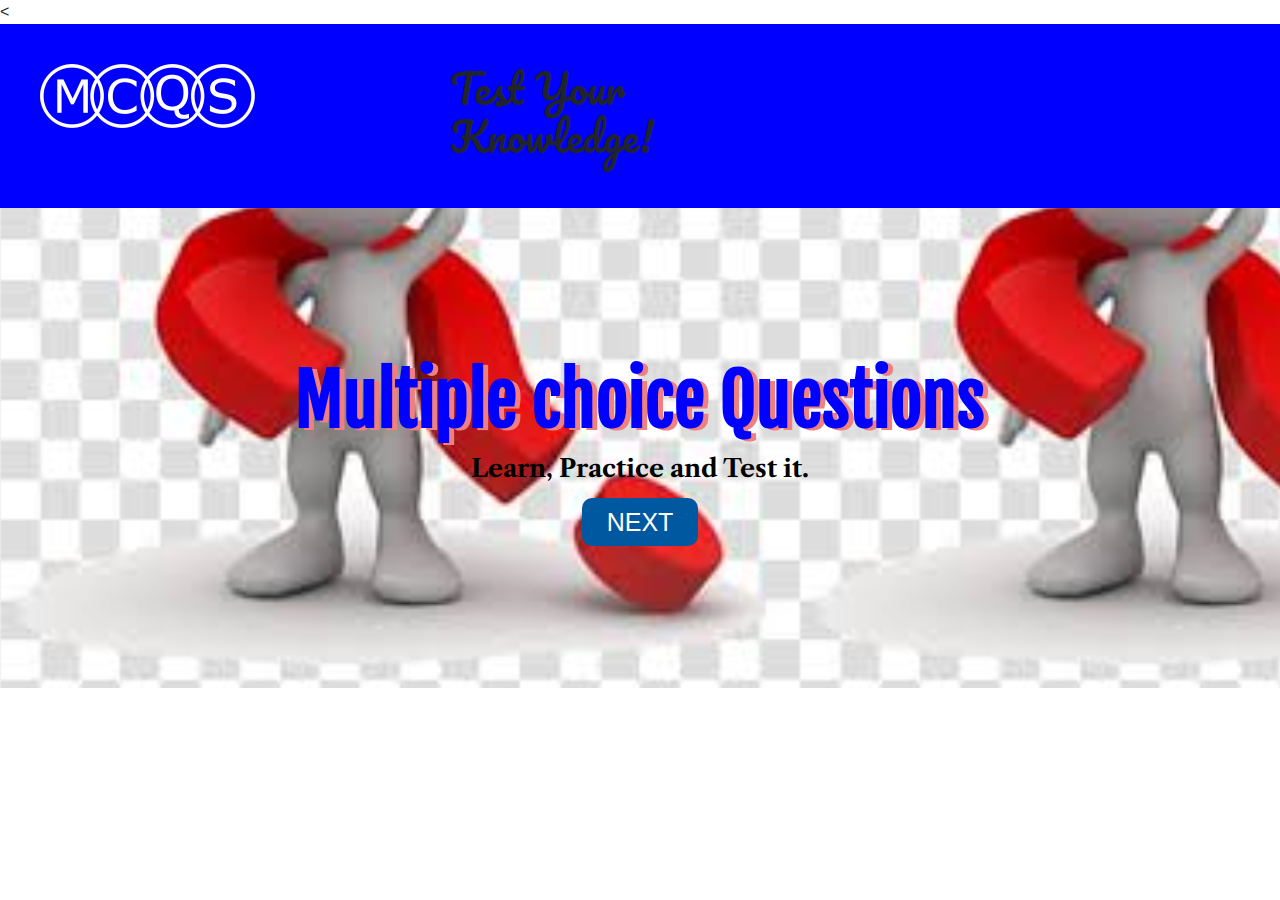
<file: index.html>
<!DOCTYPE html>
<html lang="en">
<head>
    <meta charset="UTF-8">
    <<meta name="viewport" content="width=device-width, initial-scale=1.0">
    <link href="https://fonts.googleapis.com/css2?family=Fjalla+One&family=Libre+Caslon+Text&family=Pacifico&display=swap" rel="stylesheet">
    <link rel="stylesheet" href="style.css">
    <link rel="stylesheet" href="https://stackpath.bootstrapcdn.com/bootstrap/4.4.1/css/bootstrap.min.css" integrity="sha384-Vkoo8x4CGsO3+Hhxv8T/Q5PaXtkKtu6ug5TOeNV6gBiFeWPGFN9MuhOf23Q9Ifjh" crossorigin="anonymous">
    <title>Quiz</title>
</head>
<body>


               <!--Top body-->

<div class="top"> 
    <div class="row">
        <div class="col-sm-4">
    <img src="mcqs.png" alt="pic">
         </div>
     <div class="col-sm-4">
    <h1> Test Your Knowledge! </h1>
     </div>
    </div> 
</div>


               <!-- Mid body-->

<div class="bottom">
    <h1 id="btmh1" >Multiple choice Questions</h1> 
    <p> Learn, Practice and Test it.</p>
    <a class="next" href="form.html">NEXT</a>  
</div>

</body>
</html>
</file>
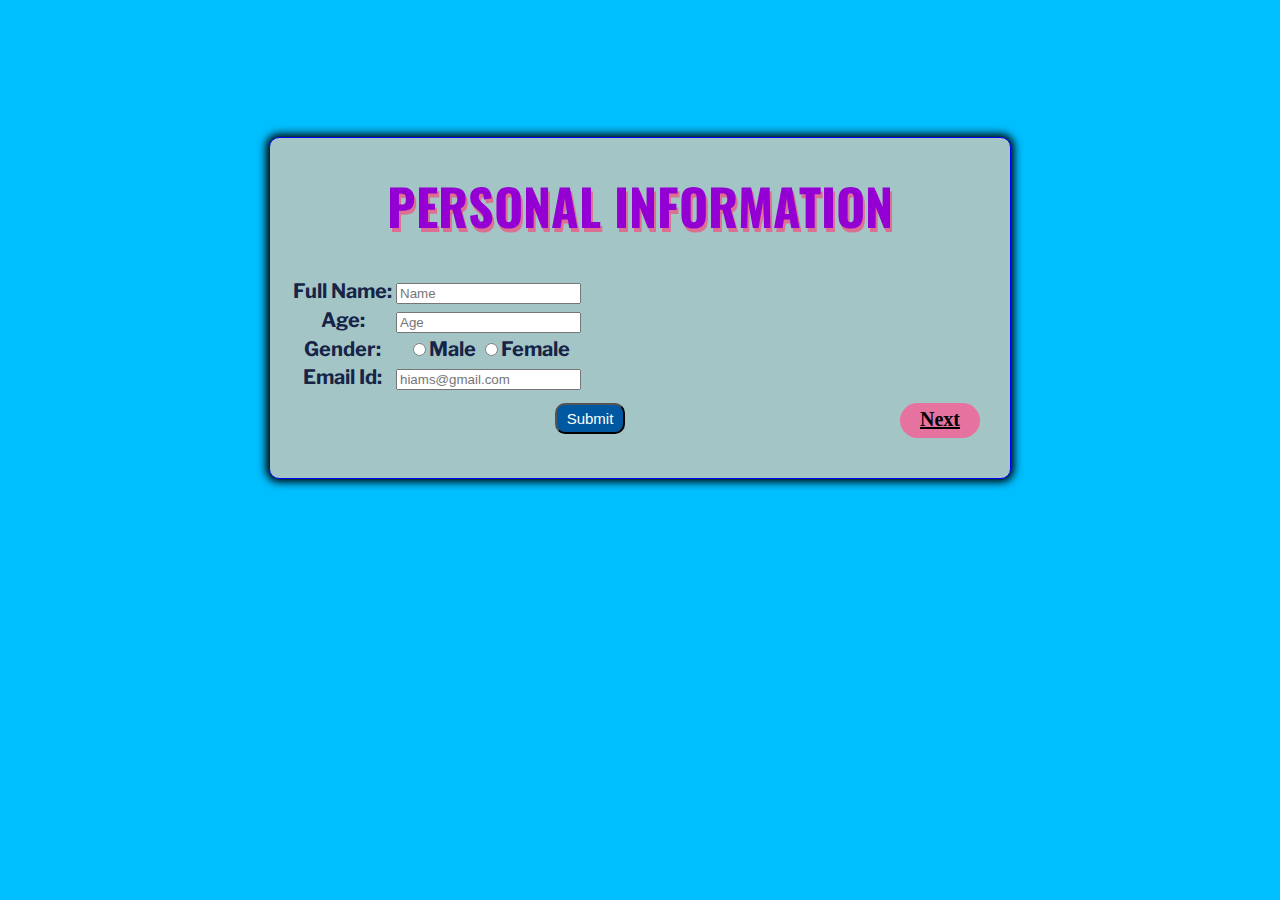
<file: form.html>
<!DOCTYPE html>
<html lang="en">
<head>
  <meta charset="UTF-8">
  <meta name="viewport" content="width=device-width, initial-scale=1.0">
  <title>form</title>
  <link href="https://fonts.googleapis.com/css2?family=Libre+Franklin:wght@500&family=Oswald:wght@600&display=swap" rel="stylesheet">

<style>
  body{
    text-align: center;
    position: relative;
    background-color: deepskyblue;
  }
div{
  height: 300px;
    width: 700px;
    position: absolute;
    padding: 20px;
    top: 20%;
    left: 50%;
    background-color:#a4c5c6;
    border: 1px solid blue;
    box-shadow: 0 0 8px 3px black;
    transform: translateX(-50%) translateY(-50%);
    border-radius: 10px;
    padding: 20px;
    text-align: center;
    margin-top: 300px;
}
   h1{
    font-family: 'Oswald', sans-serif;
    color: darkviolet;
    font-size: 50px;
    font-weight: bold;
    margin-top: 10px;
    text-shadow: 2px 4px palevioletred;
   }
   .row
   {
     font-size: 20px;
     font-family: 'Libre Franklin', sans-serif;
     font-weight: bold;
    color: #162447;
     margin: 10px 0 10px 15px;
     text-align: center;
   }
   
.submit-btn
{
  text-align: center;
  width: 70px;
  margin: 10px;
  padding: 5px;
  color: #FFFFFF ;
  font-size: 15px;
  border-radius: 10px;
  background: #0059A0;
  box-shadow: black;
  
}
.next-btn
   {
    float: right;
    width: 70px;
    height: 20px;
    background-color:#e6739f;
    font-size: 20px;
    font-weight: bold;
    color: black;
    border-radius: 20px;
    border: none;
    margin: 10px;
    cursor:pointer ;
    padding: 5px 5px 10px 5px;
   }
</style>
<script>
function button()
{
  alert("Submition successfull!");
  
}
</script>


</head>
<body>
  <div>
    <h1>PERSONAL INFORMATION</h1>
 <table>
   <tr class="row">
     <td>Full Name:</td>
     <td><input type="text" placeholder="Name"></td>
   </tr>

   <tr class="row">
     <td>Age:</td>
     <td><input type="text" placeholder="Age"></td>
   </tr>

   <tr class="row">
    <td>Gender:</td>
    <td><input type="radio" name="Gender">Male
    <input type="radio" name="Gender">Female</td>  
  </tr>

  <tr class="row">
    <td>Email Id:</td>
    <td><input type="text" placeholder="hiams@gmail.com"></td>
  </tr>
 </table>
 <input class="submit-btn" type="submit"onclick=button();>
 <a  class="next-btn" href="index2.html">Next</a>
 </div>

 </body>
</html>
</file>
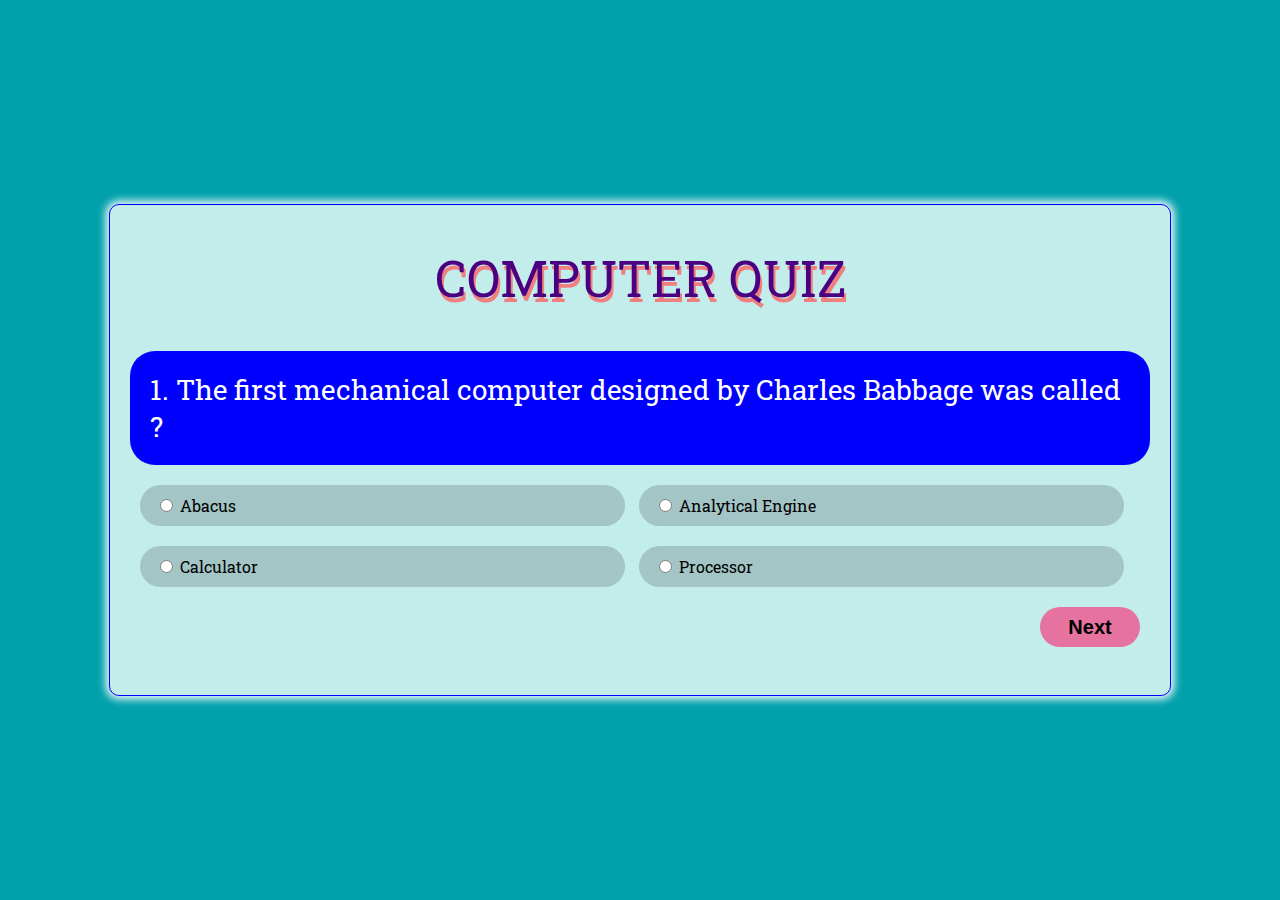
<file: index2.html>
<!DOCTYPE html>
<html lang="en">
<head>
    <meta charset="UTF-8">
    <meta name="viewport" content="width=device-width, initial-scale=1.0">
    <title>Quiz App</title>
    <link rel="stylesheet" href="quiz.css">
    <link href="https://fonts.googleapis.com/css2?family=Oswald:wght@500&family=Roboto+Slab:wght@900&display=swap" rel="stylesheet">

</head>
<body>
    <div id="quizcontainer" class="container">
        <div class="title">Computer Quiz</div>
        <div id="question" class="question"></div>
        <label class="option"><input type="radio" name="option" value="1"> <span id="opt1"></span></label>
        <label class="option"><input type="radio" name="option" value="2"> <span id="opt2"></span></label>
        <label class="option"><input type="radio" name="option" value="3"> <span id="opt3"></span></label>
        <label class="option"><input type="radio" name="option" value="4"> <span id="opt4"></span></label>
    
    
        <button id="nextButton" class="next-btn" onclick="loadNextQuestion();">Next</button>
    </div>
    <div id="result" class="conatiner result" style="display: none;"></div>

    
   <script src="question.js"></script>
   <script src="quiz-script.js"></script>


</body>
</html>
</file>
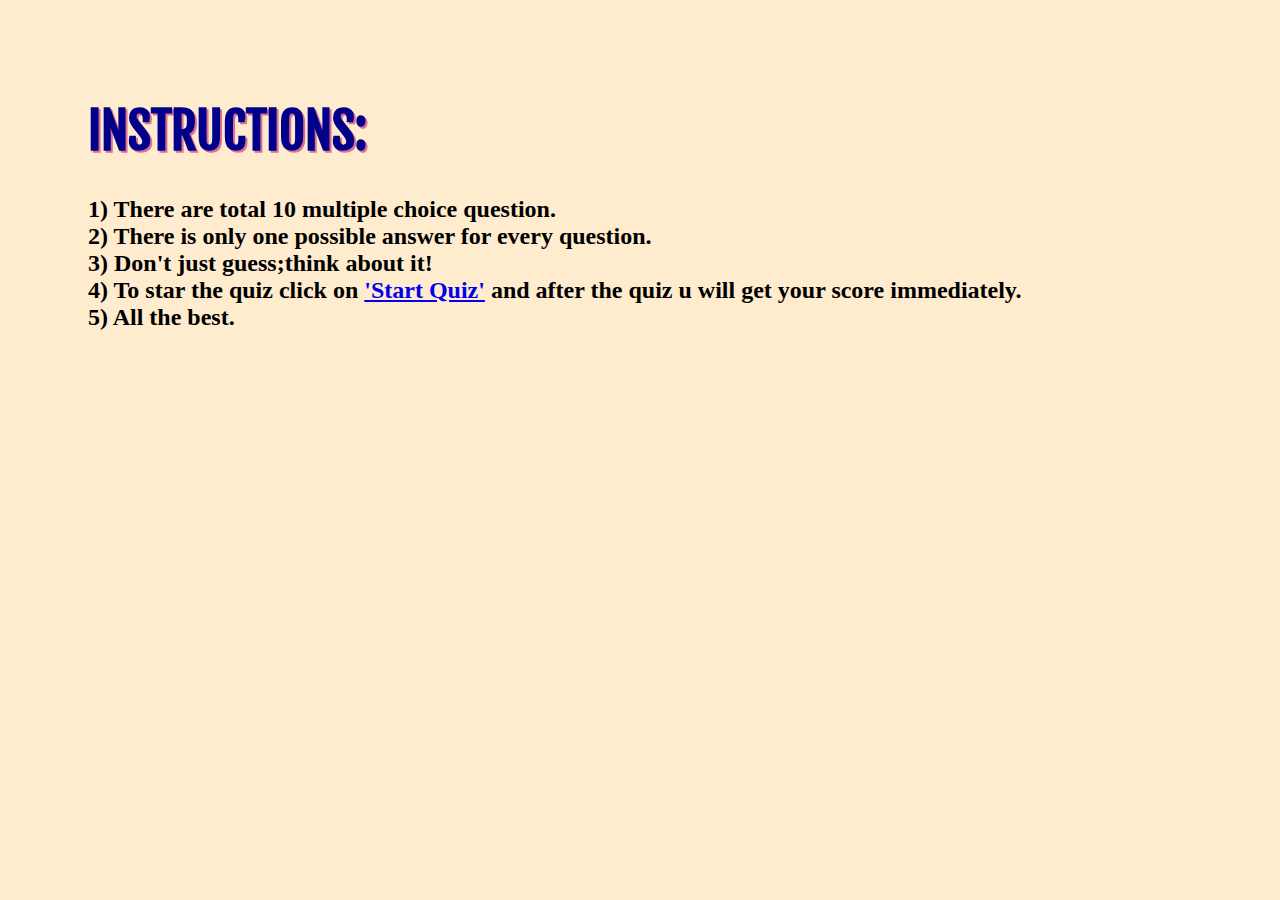
<file: instr.html>
<!DOCTYPE html>
<html lang="en">
<head>
    <meta charset="UTF-8">
    <meta name="viewport" content="width=device-width, initial-scale=1.0">
    <title>General Instruction</title>
    <link href="https://fonts.googleapis.com/css2?family=Fjalla+One&family=Libre+Caslon+Text&family=Pacifico&display=swap" rel="stylesheet">
    <link rel="stylesheet" href="style.css">
</head>
<body style="background-color: blanchedalmond;">

<div id="inst"> 
<h1 class="inst">INSTRUCTIONS:</h1>

<h2>
    1) There are total 10 multiple choice question.<br>
    2) There is only one possible answer for every question.<br>
    3) Don't just guess;think about it!<br>
    4) To star the quiz click on <a href="index2.html">'Start Quiz'</a> and after the quiz u will get your score immediately.<br>
    5) All the best.<br>
</h2>

</div>


    
</body>
</html>
</file>
<file: style.css>
body
{
  position: relative;
}

.top
{
 background-color: blue;
 padding: 40px;
 font-family: 'Pacifico', cursive;
}

.bottom
{
  background-image: url("quiz.jpg");
  background-attachment: fixed;
  background-size: 50rem;
  height: 30rem;
  text-align: center;
  background-position: inherit;
  background-repeat: repeat-x;
  background-color: lightpink;
}
#btmh1
{
  text-align: center;
  padding-top: 150px;
  font-family: 'Fjalla One', sans-serif;
  font: outline;
  font-size: 70px;
  color: blue;
  text-shadow: lightcoral 5px 2px;
  font-weight: bolder;
}
p{
  text-align: center;
  font-family: 'Libre Caslon Text', serif;
  font: outline;
  font-size: 25px;
  color:black;
  font-weight: bold;
}

.next 
{
   margin:200px;
  font-family: 'Montserrat', sans-serif;
  text-decoration: none;
  color: #FFFFFF ;
  font-size: 25px;
  padding: 10px 25px;
  border-radius: 10px;
  background: #0059A0;
  box-shadow: black;
 
  }
  
  .next:hover 
  {
    color: :#FFFFFF;
    background:#11999E;
  }
.inst
{ text-align: left;
  font-family: 'Fjalla One', sans-serif;
  font-size: 50px;
  font-weight: bold;
  color: darkblue;
  text-shadow:palevioletred  2px 2px;
}
#inst
{
  text-align: left;
  margin: 100px 0px 10px 80px;
  
}
</file>
<file: quiz.css>
body
{
    font-family: 'Roboto Slab', serif;
    background-color:#00a1ab;
}
.container
{
    height: 450px;
    width: 1020px;
    position: absolute;
    padding: 20px;
    top: 50%;
    left: 50%;
    background-color:#c3edea;
    border: 1px solid blue;
    box-shadow: 0 0 8px 3px #fff;
    transform: translateX(-50%) translateY(-50%);
    border-radius: 10px;
    padding: 20px;
}
.title
{

    padding: 20px;
    text-align: center;
    font-size: 50px;
    text-transform: uppercase;
    color: indigo;
    text-shadow: lightcoral 2px 5px;
}
.question
{
    padding: 20px;
    font-size: 28px;
    color: #fff;
    background-color: blue;
    border-radius: 25px;
    margin: 20px 0px 10px 0px;
}   

.option
{
    color:black;
    width: 470px;
    display: inline-block;
    padding:10px 0px 10px 15px;
    margin: 10px 0px 10px 10px;
    background-color:#A4C5C6 ;
    border-radius: 25px;
}

.option:hover
{
    background-color: blue;
    color: #f6f6f6;
}


.next-btn
{
    float: right;
    width: 100px;
    height: 40px;
    background-color:#e6739f;
    font-size: 20px;
    font-weight: bold;
    color: black;
    border-radius: 20px;
    border: none;
    margin: 10px;
    cursor:pointer ;
    
}
.next-btn:hover
{
    background-color:rgb(227, 135, 250);
    color: crimson;
}

.result
{
    height: 100px;
    text-align: center;
    font-size:150px; 

}

.option input:checked.option
{
    background: #08038C;
	color: #000;
}
</file>
